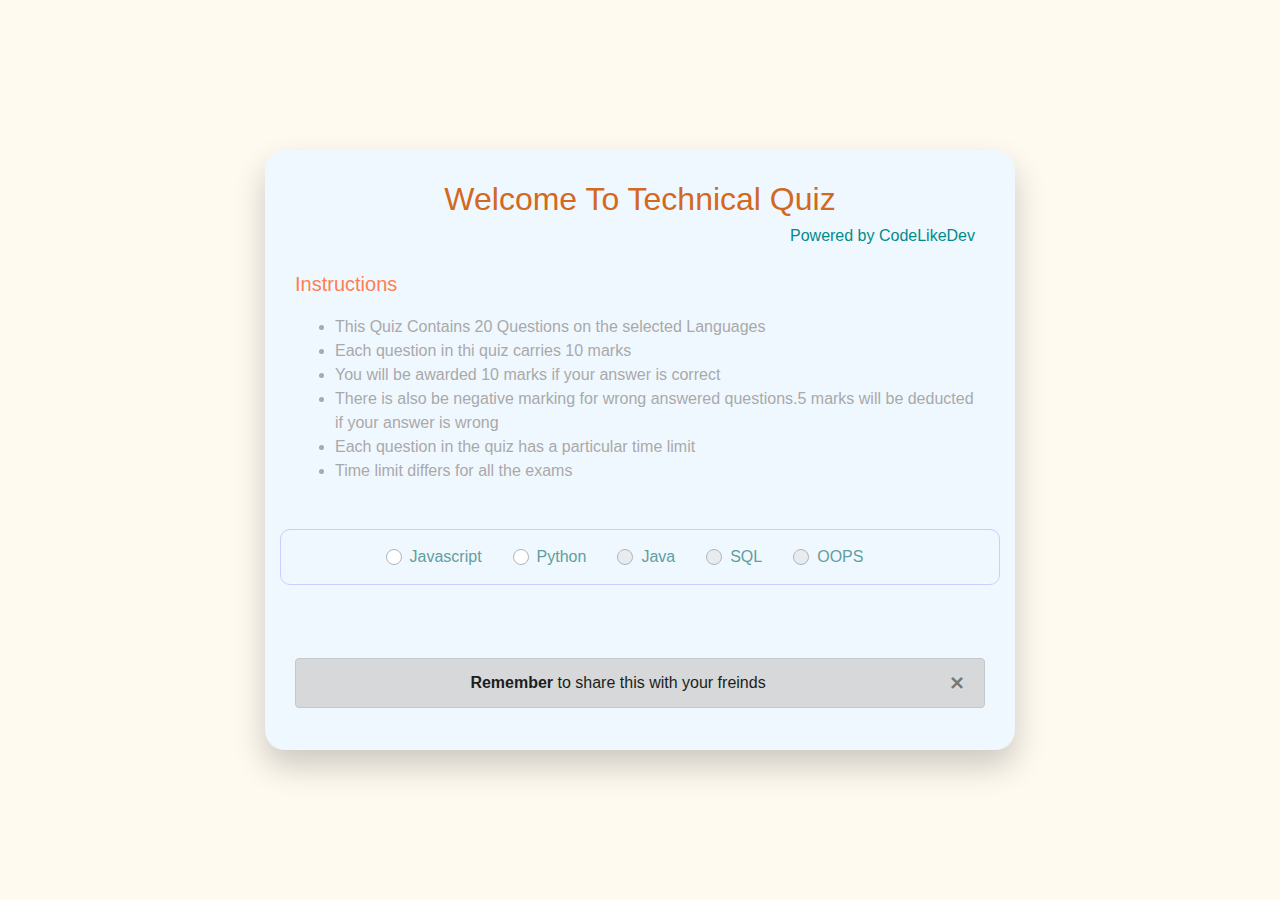
<file: index.html>
<!DOCTYPE html>
<html lang="en">

<head>
    <meta charset="UTF-8">
    <meta name="viewport" content="width=device-width, initial-scale=1.0">
    <link rel="stylesheet" href="https://maxcdn.bootstrapcdn.com/bootstrap/4.3.1/css/bootstrap.min.css">
    <link rel="stylesheet" href="index_styles.css">
    <link rel="stylesheet" href="https://use.fontawesome.com/releases/v5.6.3/css/all.css"
        integrity="sha384-UHRtZLI+pbxtHCWp1t77Bi1L4ZtiqrqD80Kn4Z8NTSRyMA2Fd33n5dQ8lWUE00s/" crossorigin="anonymous">
</head>
<script src="https://ajax.googleapis.com/ajax/libs/jquery/3.5.1/jquery.min.js"></script>
<script src="https://cdnjs.cloudflare.com/ajax/libs/popper.js/1.16.0/umd/popper.min.js"></script>
<script src="https://maxcdn.bootstrapcdn.com/bootstrap/4.3.1/js/bootstrap.min.js"></script>
<title>Technical Quiz</title>
</head>

<body>
    <div class="container" id="maincontainer">
        <h2>Welcome To Technical Quiz</h2>
        <h6>Powered by CodeLikeDev</h6>
        <div class="row instructions">
            <p>Instructions</p>
            <ul>
                <li>This Quiz Contains 20 Questions on the selected Languages</li>
                <li>Each question in thi quiz carries 10 marks</li>
                <li>You will be awarded 10 marks if your answer is correct</li>
                <li>There is also be negative marking for wrong answered questions.5 marks will be deducted if your
                    answer is wrong</li>
                <li>Each question in the quiz has a particular time limit</li>
                <li>Time limit differs for all the exams</li>
            </ul>
        </div>
        <div class="row subjects">
            <div class="custom-control custom-radio custom-control-inline enabled">
                <input type="radio" class="custom-control-input " id="javascript" name="quizlanguage" required onclick="changename('Javascript')">
                <label class="custom-control-label " for="javascript">Javascript</label>
            </div>
            <div class="custom-control custom-radio custom-control-inline enabled">
                <input type="radio" class="custom-control-input " id="python" name="quizlanguage" required onclick="changename('Python')">
                <label class="custom-control-label" for="python">Python</label>
            </div>
            <div class="custom-control custom-radio custom-control-inline disabled">
                <input type="radio" class="custom-control-input " id="java" name="quizlanguage" required onclick="changename('Java')" disabled>
                <label class="custom-control-label" for="java">Java</label>
            </div>
            <div class="custom-control custom-radio custom-control-inline disabled">
                <input type="radio" class="custom-control-input" id="sql" name="quizlanguage" required onclick="changename('SQL')" disabled>
                <label class="custom-control-label" for="sql">SQL</label>
            </div>
            <div class="custom-control custom-radio custom-control-inline disabled">
                <input type="radio" class="custom-control-input" id="oops" name="quizlanguage" required onclick="changename('OOPS')" disabled>
                <label class="custom-control-label" for="oops">OOPS</label>
            </div>
        </div>
        <div class="clearfix">
            <a href="#" onclick="loadanimation()" class="btn btn-outline-secondary float-right" id="exbtn">Start <span id="language"></span> Quiz</a>
        </div>
        <div class="alert alert-dark alert-dismissible fade show">
            <button type="button" class="close" data-dismiss="alert">&times;</button>
            <strong>Remember </strong> to share this with your freinds
        </div>
    </div>
    <script type="text/javascript" src="index_script.js"></script>
</body>

</html>
</file>
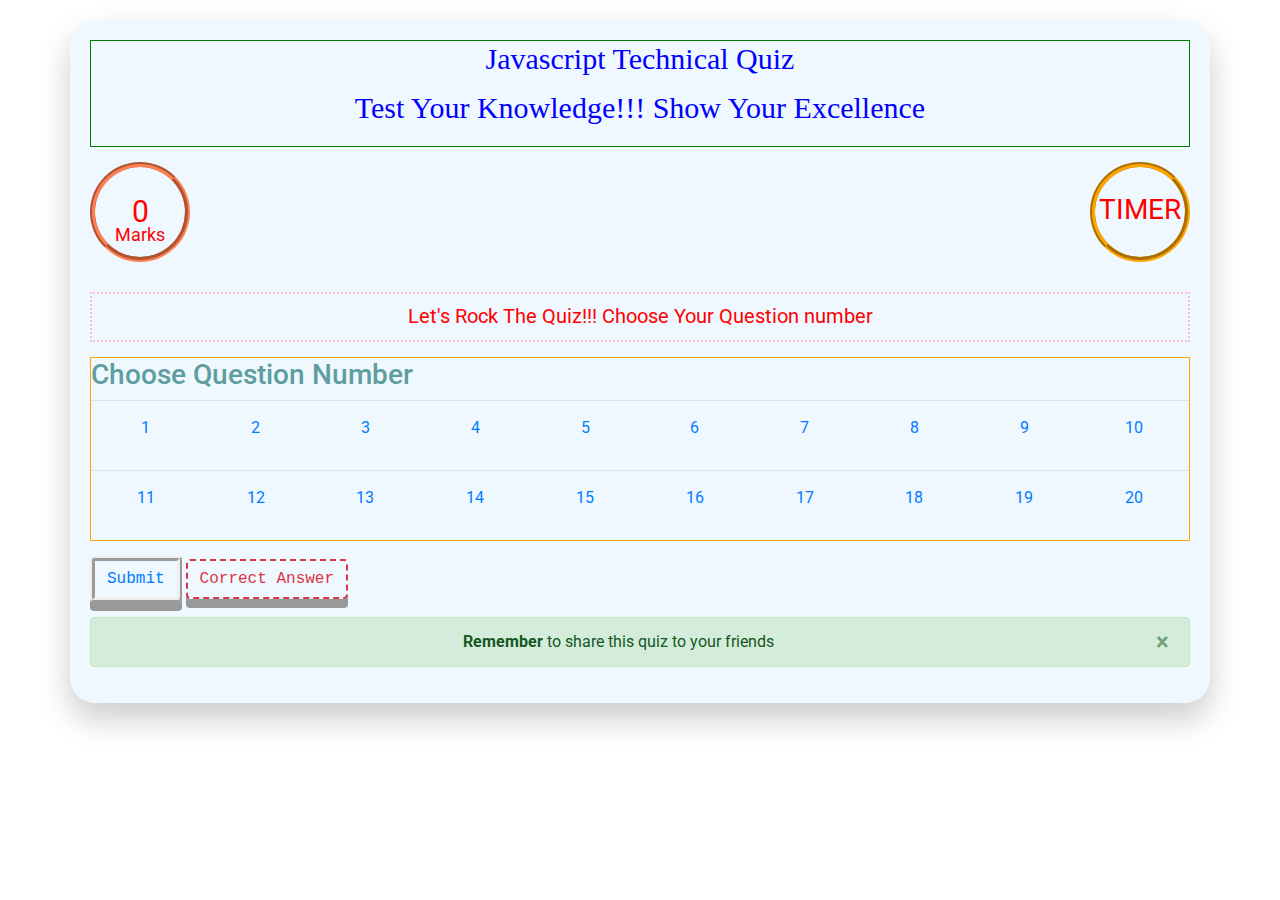
<file: Javascript/index.html>
<!DOCTYPE html>
<html lang="en">
<head>
    <meta charset="UTF-8">
    <meta name="viewport" content="width=device-width, initial-scale=1.0">
    <link rel="stylesheet" href="https://maxcdn.bootstrapcdn.com/bootstrap/4.3.1/css/bootstrap.min.css">
    <link rel="stylesheet" href="quiz_styles.css">
    <link rel="stylesheet" href="https://use.fontawesome.com/releases/v5.6.3/css/all.css" integrity="sha384-UHRtZLI+pbxtHCWp1t77Bi1L4ZtiqrqD80Kn4Z8NTSRyMA2Fd33n5dQ8lWUE00s/" crossorigin="anonymous"></head>
    <script src="https://ajax.googleapis.com/ajax/libs/jquery/3.5.1/jquery.min.js"></script>
    <script src="https://cdnjs.cloudflare.com/ajax/libs/popper.js/1.16.0/umd/popper.min.js"></script>
    <script src="https://maxcdn.bootstrapcdn.com/bootstrap/4.3.1/js/bootstrap.min.js"></script>
    <title>.Js Quiz</title>
</head>
<body onload="onloadfunction()">
    <div class="container" id="maincontainer">
        <div class="heading">
            <h1>Javascript Technical Quiz</h1>
            <p>Test Your Knowledge!!! Show Your Excellence</p>
        </div>
        <div class="clearfix hideatresults">
            <div class="timedisplay float-right">
                <span id="timer">TIMER</span>
            </div>
            <div class="marksdisplay float-left">
                <span id="marks">0</span>
                <p>Marks</p>
            </div>
        </div>
        <div class="msgsdisplay">
		    <p id="msgdisplay">Let's Rock The Quiz!!!  Choose Your Question number</p>
        </div>
        <div id="resultsdisplay">
            <p id="total_questions">Total No Questions Given  :</p>
            <p id="crct_questions">Correctly Answered   :</p>
            <p id="wrng_questions">Wrong Questions    :</p>
            <p id="na">Not Answered       :</p>
            <p id="answrreqstd">Answer Requested    :</p>
            <p id="timeup">Time up Questions    :</p>
            <p id="finalmarks">Total No of Marks    :</p>
            <p id="finalnote">fdffbdfdvds</p>
        </div>
        <div class="question_numbers hideatresults" id="qnumbers">
            <table class="table table-hover" id="qtable">
                <h3>Choose Question Number</h3>
                <tr>
                    <td id="q1"><a href="javascript:question(1)" >1</a></td> <td id="q2"><a href="javascript:question(2)" >2</a></td>
                    <td id="q3"><a href="javascript:question(3)" >3</a></td> <td id="q4"><a href="javascript:question(4)" >4</a></td>
                    <td id="q5"><a href="javascript:question(5)" >5</a></td> <td id="q6"><a href="javascript:question(6)" >6</a></td>
                    <td id="q7"><a href="javascript:question(7)" >7</a></td> <td id="q8"><a href="javascript:question(8)" >8</a></td>
                    <td id="q9"><a href="javascript:question(9)" >9</a></td> <td id="q10"><a href="javascript:question(10)" >10</a></td>
                  </tr>
                  <tr>
                    <td id="q11"><a href="javascript:question(11)" >11</a></td> <td id="q12"><a href="javascript:question(12)" >12</a></td>
                    <td id="q13"><a href="javascript:question(13)" >13</a></td> <td id="q14"><a href="javascript:question(14)" >14</a></td>
                    <td id="q15"><a href="javascript:question(15)" >15</a></td> <td id="q16"><a href="javascript:question(16)" >16</a></td>
                    <td id="q17"><a href="javascript:question(17)" >17</a></td> <td id="q18"><a href="javascript:question(18)" >18</a></td>
                    <td id="q19"><a href="javascript:question(19)" >19</a></td> <td id="q20"><a href="javascript:question(20)" >20</a></td>
                  </tr>
            </table>
        </div>
        <div class="question_display hideatresults" id="questiondisplay">

        </div>
        <div class="clearfix hideatresults">
            <button type="button" class="btn btn-outline-primary" id="submitbtn" onclick="checking()">Submit</button>
            <button type="button" class="btn btn-outline-danger" onclick="revealanswer(true)" id="crctanswrbtn">Correct Answer</button>
        </div>
        <div class="alert alert-success alert-dismissible">
            <button type="button" class="close" data-dismiss="alert">&times;</button>
            <strong>Remember</strong> to share this quiz to your friends
        </div>
    </div>
    <div class="container" id="secondcontainer">
        <h3>Your Results are Being Calculated........<span id="sharesec"></span></h3>
        <p>Please <strong>Remember</strong> to share this quiz to your friends</p>

        <p>For more such Content FOLLOW us on Instagram</p>


        <a href="https://www.instagram.com/codelikedev.py" target="_blank"><i class="fab fa-instagram"></i></a>

    </div>
    <script type="text/javascript" src="quiz_script.js"></script>
</body>
</html>
</file>
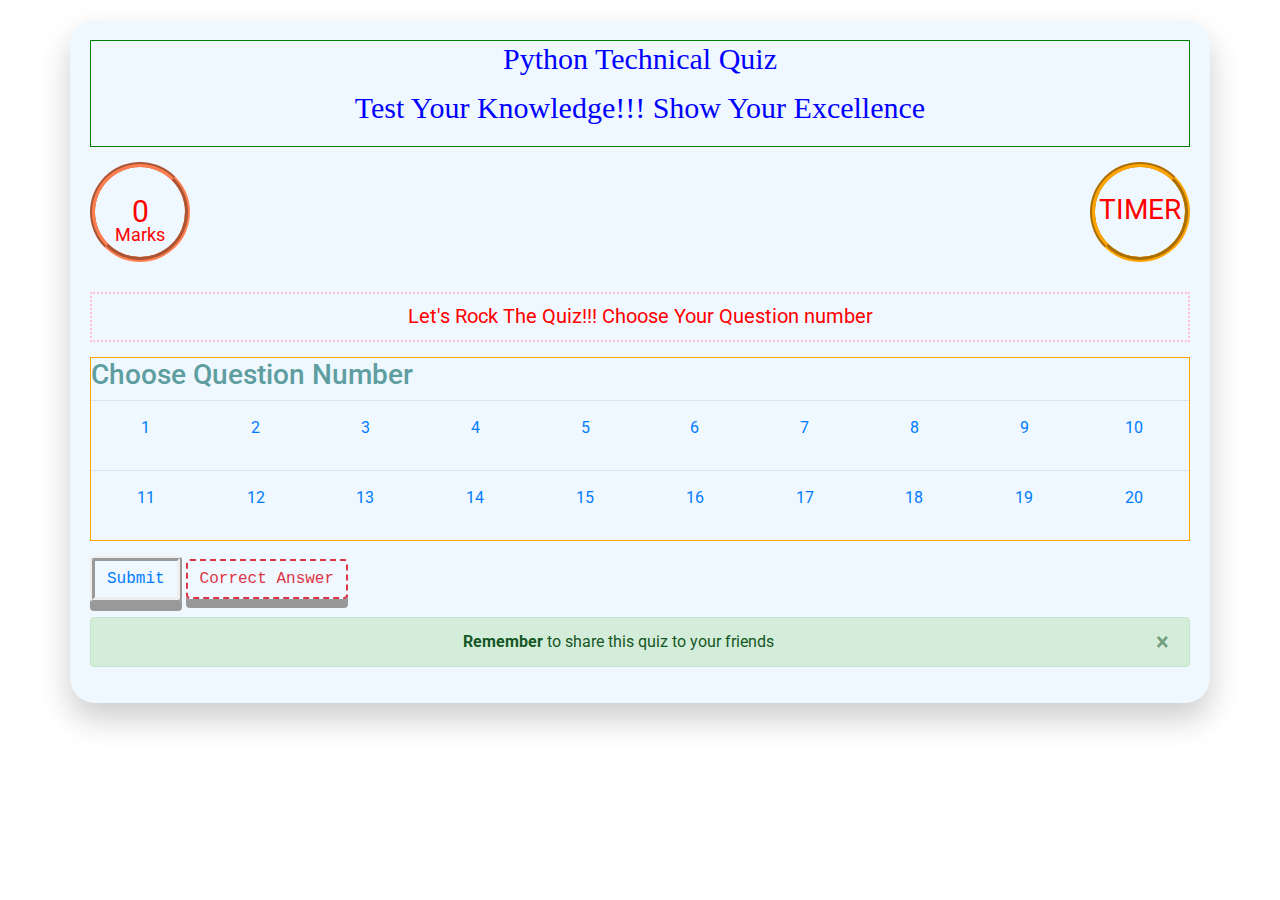
<file: Python/index.html>
<!DOCTYPE html>
<html lang="en">
<head>
    <meta charset="UTF-8">
    <meta name="viewport" content="width=device-width, initial-scale=1.0">
    <link rel="stylesheet" href="https://maxcdn.bootstrapcdn.com/bootstrap/4.3.1/css/bootstrap.min.css">
    <link rel="stylesheet" href="quiz_styles.css">
    <link rel="stylesheet" href="https://use.fontawesome.com/releases/v5.6.3/css/all.css" integrity="sha384-UHRtZLI+pbxtHCWp1t77Bi1L4ZtiqrqD80Kn4Z8NTSRyMA2Fd33n5dQ8lWUE00s/" crossorigin="anonymous"></head>
    <script src="https://ajax.googleapis.com/ajax/libs/jquery/3.5.1/jquery.min.js"></script>
    <script src="https://cdnjs.cloudflare.com/ajax/libs/popper.js/1.16.0/umd/popper.min.js"></script>
    <script src="https://maxcdn.bootstrapcdn.com/bootstrap/4.3.1/js/bootstrap.min.js"></script>
    <title>.Py Quiz</title>
</head>
<body onload="onloadfunction()">
    <div class="container" id="maincontainer">
        <div class="heading">
            <h1>Python Technical Quiz</h1>
            <p>Test Your Knowledge!!! Show Your Excellence</p>
        </div>
        <div class="clearfix hideatresults">
            <div class="timedisplay float-right">
                <span id="timer">TIMER</span>
            </div>
            <div class="marksdisplay float-left">
                <span id="marks">0</span>
                <p>Marks</p>
            </div>
        </div>
        <div class="msgsdisplay">
		    <p id="msgdisplay">Let's Rock The Quiz!!!  Choose Your Question number</p>
        </div>
        <div id="resultsdisplay">
            <p id="total_questions">Total No Questions Given  :</p>
            <p id="crct_questions">Correctly Answered   :</p>
            <p id="wrng_questions">Wrong Questions    :</p>
            <p id="na">Not Answered       :</p>
            <p id="answrreqstd">Answer Requested    :</p>
            <p id="timeup">Time up Questions    :</p>
            <p id="finalmarks">Total No of Marks    :</p>
            <p id="finalnote">fdffbdfdvds</p>
        </div>
        <div class="question_numbers hideatresults" id="qnumbers">
            <table class="table table-hover" id="qtable">
                <h3>Choose Question Number</h3>
                <tr>
                    <td id="q1"><a href="javascript:question(1)" >1</a></td> <td id="q2"><a href="javascript:question(2)" >2</a></td>
                    <td id="q3"><a href="javascript:question(3)" >3</a></td> <td id="q4"><a href="javascript:question(4)" >4</a></td>
                    <td id="q5"><a href="javascript:question(5)" >5</a></td> <td id="q6"><a href="javascript:question(6)" >6</a></td>
                    <td id="q7"><a href="javascript:question(7)" >7</a></td> <td id="q8"><a href="javascript:question(8)" >8</a></td>
                    <td id="q9"><a href="javascript:question(9)" >9</a></td> <td id="q10"><a href="javascript:question(10)" >10</a></td>
                  </tr>
                  <tr>
                    <td id="q11"><a href="javascript:question(11)" >11</a></td> <td id="q12"><a href="javascript:question(12)" >12</a></td>
                    <td id="q13"><a href="javascript:question(13)" >13</a></td> <td id="q14"><a href="javascript:question(14)" >14</a></td>
                    <td id="q15"><a href="javascript:question(15)" >15</a></td> <td id="q16"><a href="javascript:question(16)" >16</a></td>
                    <td id="q17"><a href="javascript:question(17)" >17</a></td> <td id="q18"><a href="javascript:question(18)" >18</a></td>
                    <td id="q19"><a href="javascript:question(19)" >19</a></td> <td id="q20"><a href="javascript:question(20)" >20</a></td>
                  </tr>
            </table>
        </div>
        <div class="question_display hideatresults" id="questiondisplay">

        </div>
        <div class="clearfix hideatresults">
            <button type="button" class="btn btn-outline-primary" id="submitbtn" onclick="checking()">Submit</button>
            <button type="button" class="btn btn-outline-danger" onclick="revealanswer(true)" id="crctanswrbtn">Correct Answer</button>
        </div>
        <div class="alert alert-success alert-dismissible">
            <button type="button" class="close" data-dismiss="alert">&times;</button>
            <strong>Remember</strong> to share this quiz to your friends
        </div>
    </div>
    <div class="container" id="secondcontainer">
        <h3>Your Results are Being Calculated........<span id="sharesec"></span></h3>
        <p>Please <strong>Remember</strong> to share this quiz to your friends</p>

        <p>For more such Content FOLLOW us on Instagram</p>


        <a href="https://www.instagram.com/codelikedev.py" target="_blank"><i class="fab fa-instagram"></i></a>

    </div>
    <script type="text/javascript" src="quiz_script.js"></script>
</body>
</html>
</file>
<file: index_styles.css>
body {
  display: flex;
  justify-content: center;
  align-items: center;
  min-height: 100vh;
  background-color: floralwhite;
}

.container {
  width: 750px;
  height: 600px;
  padding: 30px;
  box-shadow: 0 16px 32px rgba(0, 0, 0, 0.2);
  border-radius: 20px;
  background-color: aliceblue;
}
.container h2 {
  text-align: center;
  color: chocolate;
}
.container h6{
    text-align: end;
    color: darkcyan;
    position: relative;
    left: -10px;
}

.container .instructions {
  font-size: 16px;
  color: darkgrey;
}

.container .instructions p {
  font-size: 20px;
  color: coral;
}

.container .row {
  margin-bottom: 15px;
  padding: 15px;
}
.container .subjects {
  text-align: center;
  display: flex;
  justify-content: center;
  align-items: center;
  cursor: pointer;
  border: 1px solid #ccccff;
  border-radius: 10px;
}

.container .row .custom-control {
  padding-right: 15px;
  position: relative;
  cursor: pointer;
}
.container .row .custom-control label {
  color: cadetblue;
  cursor: pointer;
  position: relative;
  left: 0;
}

.container .clearfix {
  margin-bottom: 20px;
}
.container .clearfix .btn {
  opacity: 0;
  transition: all 0.5s;

}
.alert {
  text-align: center;
}


@media (max-width:991px){
    .container{
        height: 100%;
    }
}
</file>
<file: Javascript/quiz_styles.css>
@import url('https://fonts.googleapis.com/css2?family=Caveat&family=Cinzel:wght@700&family=Galada&family=Indie+Flower&family=Lobster&family=Orbitron:wght@900&family=Roboto:ital@1&family=Sacramento&display=swap');

* {
  margin-bottom: 15px;
  cursor: pointer;
  user-select: none;
}
body{
  display: flex;
  justify-content: center;
  align-items: center;
  min-width: 100vh;
  position: relative;
  background: url('https://images.pexels.com/photos/2004161/pexels-photo-2004161.jpeg?auto=compress&cs=tinysrgb&dpr=3&h=750&w=1260');
  background-size: cover;
  background-repeat: no-repeat;
  background-position: center;
  background-attachment: fixed;
}
.container {
  position: relative;
  height: 100%;
  width: 100%;
  transition:all 0.5s;
  background-color: aliceblue;
  border-radius: 25px;
  margin-top: 20px;
  padding: 20px;
  box-shadow: 0 16px 32px rgba(0, 0, 0, 0.2);
}
#secondcontainer{
  display: flex;
  justify-content: center;
  flex-direction: column;
  min-height: 100vh;
  text-align: center;
  display: none;
}
#secondcontainer h3,
#secondcontainer p,
#secondcontainer a{
  position: relative;
  left: 0;
}
#secondcontainer p{
  font-size: 18px;
}
#secondcontainer a{
  min-width: 50px;
  font-size: 40px;
  text-decoration: none;
  color: coral;
  text-align: center;
}
.heading {
  border: 1px solid green;
  height: 100%;
  width: 100%;
  position: relative;
}
.heading h1 {
  font-family: Algerian;
  font-size: 30px;
  color: blue;
  text-align: center;
}
.heading p {
  font-family: old English Text mt;
  font-size: 30px;
  color: blue;
  text-align: center;
}
.question_numbers {
  border: 1px solid orange;
  width: 100%;
  height: 100%;
}

.question_numbers h3{
  color: cadetblue;
}

.table {
  width: 100%;
  height: 100%;
  margin: 0;
}

.question_numbers table tr td {
  text-align: center;
  justify-content: center;
  align-items: center;
}

.question_numbers table tr td a{
    border-radius: 1000%;
    width: 30px;
    height: 30px; 
    background: transparent;
    display:inline-block;
    line-height:30px;
    vertical-align:center;
    text-align:center;
    text-decoration: none;
    transition: all 0.4s;
}

.question_numbers table tr td i{
    border-radius: 1000%;
    width: 30px;
    height: 30px; 
    background: transparent;
    display:inline-block;
    line-height:30px;
    vertical-align:center;
    text-align:center;
    text-decoration: none;
    transition: all 0.4s;
    color: dodgerblue;
}

.question_numbers table tr td .fa-check-circle{
  color: #2eb82e;
}

.question_numbers table tr td .fa-times-circle{
  color: red;
}
.question_numbers table tr td .fa-clock{
  color: chocolate;
}
.question_numbers table tr td .fa-question-circle{
  color: #ff1ac6;
}
.question_numbers table tr td .fa-spinner
{
  color: coral;
  animation: anim infinite 1.5s;
}

@keyframes anim{
    0%{
      transform: rotate(0deg);
  }
  100%{
      transform: rotate(360deg);
  }
}

.question_numbers table tr td a:hover{
  background: #b3b3b3;
  color: greenyellow;
  font-weight: 400;
}

.msgsdisplay {
  border: 2px dotted pink;
  width: 100%;
  height: 100%;
  position: relative;
  text-align: center;
  display: flex;
  justify-content: center;
  align-items: center;
}
.msgsdisplay p {
  position: relative;
  top: 7px;
  color: red;
  font-size: 20px;
}

#resultsdisplay{
  width: 100%;
  height: 100%;
  padding: 15px;
  display: none;
}

#resultsdisplay p{
  position: relative;
  left: 10%;
  letter-spacing: 1px;
}

#total_questions{
  font-family: 'Roboto', sans-serif;
  font-size: 25px;
  font-weight: 400;
  color: indigo;
}

#crct_questions{
  font-family: 'Cinzel', serif;
  font-weight: 700;
  font-size: 23px;
  color: #2eb82e;
}

#wrng_questions{
  font-family: 'Galada', cursive;
  font-weight: 400;
  font-size: 30px;
  color: #ff4d4d ;
}

#na{
  font-family: 'Indie Flower', cursive;
  font-weight: 400;
  font-size: 30px;
  color: coral;
}

#answrreqstd{
  font-family: 'Caveat', cursive;
  font-weight: 400;
  font-size: 30px;
  color: #ff1ac6;
}

#timeup{
  font-family: 'Lobster', cursive;
  font-weight: 400;
  font-size: 25px;
  color: chocolate;
}

#finalmarks{
  font-family: 'Orbitron', sans-serif;
  font-weight: 900;
  font-size: 20px;
  color: darkslategrey;
}

#finalnote{
  font-size: 35px;
  font-family: 'Sacramento', cursive;
  color: #999;
  text-align: center;
}

.question_display {
  border-radius: 20px;
  width: 100%;
  height: 100%;
  text-align: center;
}

.question_display pre{
  text-align: start;
  position: relative;
  left: 40%;
}

.question_display span{
  position: relative;
  left: 40%;
  color: dodgerblue;
  text-decoration: none;
}

#questiondescription{
  border-radius: 10px;
  color: dimgray;
}

.timedisplay {
  width: 100px;
  height: 100px;
  border-radius: 100px;
  border: 5px groove orange;
  position: relative;
  text-align: center;
  color: red;
  font-size: 25px;
}
.timedisplay span {
  position: relative;
  top: 22px;
  font-size: 28px;
}
.marksdisplay {
  width: 100px;
  height: 100px;
  border-radius: 100px;
  border: 5px groove coral;
  position: relative;
  text-align: center;
  color: red;
  font-size: 25px;
}
.marksdisplay p{
  position: relative;
  top: 10%;
  font-size: 18px;
}
#marks {
  position: relative;
  top: 22px;
  font-size: 30px;
}

.btn-outline-primary {
  border: 5px ridge;
  font-family: Courier New;
  box-shadow: 0 9px #999;
  cursor: pointer;
}
.btn-outline-danger {
  border: 2px dashed;
  font-family: Courier New;
  box-shadow: 0 9px #999;
  cursor: pointer;
}
.btn:active {
  box-shadow: 0 5px #666;
  transform: translateY(4px);
}

.alert{
  text-align: center;
}

@media (max-width:991px){
}
</file>
<file: Python/quiz_styles.css>
@import url('https://fonts.googleapis.com/css2?family=Caveat&family=Cinzel:wght@700&family=Galada&family=Indie+Flower&family=Lobster&family=Orbitron:wght@900&family=Roboto:ital@1&family=Sacramento&display=swap');

* {
  margin-bottom: 15px;
  cursor: pointer;
  user-select: none;
}
body{
  display: flex;
  justify-content: center;
  align-items: center;
  min-width: 100vh;
  position: relative;
  background: url('https://images.pexels.com/photos/2004161/pexels-photo-2004161.jpeg?auto=compress&cs=tinysrgb&dpr=3&h=750&w=1260');
  background-size: cover;
  background-repeat: no-repeat;
  background-position: center;
  background-attachment: fixed;
}
.container {
  position: relative;
  height: 100%;
  width: 100%;
  transition:all 0.5s;
  background-color: aliceblue;
  border-radius: 25px;
  margin-top: 20px;
  padding: 20px;
  box-shadow: 0 16px 32px rgba(0, 0, 0, 0.2);
}
#secondcontainer{
  display: flex;
  justify-content: center;
  flex-direction: column;
  min-height: 100vh;
  text-align: center;
  display: none;
}
#secondcontainer h3,
#secondcontainer p,
#secondcontainer a{
  position: relative;
  left: 0;
}
#secondcontainer p{
  font-size: 18px;
}
#secondcontainer a{
  min-width: 50px;
  font-size: 40px;
  text-decoration: none;
  color: coral;
  text-align: center;
}
.heading {
  border: 1px solid green;
  height: 100%;
  width: 100%;
  position: relative;
}
.heading h1 {
  font-family: Algerian;
  font-size: 30px;
  color: blue;
  text-align: center;
}
.heading p {
  font-family: old English Text mt;
  font-size: 30px;
  color: blue;
  text-align: center;
}
.question_numbers {
  border: 1px solid orange;
  width: 100%;
  height: 100%;
}

.question_numbers h3{
  color: cadetblue;
}

.table {
  width: 100%;
  height: 100%;
  margin: 0;
}

.question_numbers table tr td {
  text-align: center;
  justify-content: center;
  align-items: center;
}

.question_numbers table tr td a{
    border-radius: 1000%;
    width: 30px;
    height: 30px; 
    background: transparent;
    display:inline-block;
    line-height:30px;
    vertical-align:center;
    text-align:center;
    text-decoration: none;
    transition: all 0.4s;
}

.question_numbers table tr td i{
    border-radius: 1000%;
    width: 30px;
    height: 30px; 
    background: transparent;
    display:inline-block;
    line-height:30px;
    vertical-align:center;
    text-align:center;
    text-decoration: none;
    transition: all 0.4s;
    color: dodgerblue;
}

.question_numbers table tr td .fa-check-circle{
  color: #2eb82e;
}

.question_numbers table tr td .fa-times-circle{
  color: red;
}
.question_numbers table tr td .fa-clock{
  color: chocolate;
}
.question_numbers table tr td .fa-question-circle{
  color: #ff1ac6;
}
.question_numbers table tr td .fa-spinner
{
  color: coral;
  animation: anim infinite 1.5s;
}

@keyframes anim{
    0%{
      transform: rotate(0deg);
  }
  100%{
      transform: rotate(360deg);
  }
}

.question_numbers table tr td a:hover{
  background: #b3b3b3;
  color: greenyellow;
  font-weight: 400;
}

.msgsdisplay {
  border: 2px dotted pink;
  width: 100%;
  height: 100%;
  position: relative;
  text-align: center;
  display: flex;
  justify-content: center;
  align-items: center;
}
.msgsdisplay p {
  position: relative;
  top: 7px;
  color: red;
  font-size: 20px;
}

#resultsdisplay{
  width: 100%;
  height: 100%;
  padding: 15px;
  display: none;
}

#resultsdisplay p{
  position: relative;
  left: 10%;
  letter-spacing: 1px;
}

#total_questions{
  font-family: 'Roboto', sans-serif;
  font-size: 25px;
  font-weight: 400;
  color: indigo;
}

#crct_questions{
  font-family: 'Cinzel', serif;
  font-weight: 700;
  font-size: 23px;
  color: #2eb82e;
}

#wrng_questions{
  font-family: 'Galada', cursive;
  font-weight: 400;
  font-size: 30px;
  color: #ff4d4d ;
}

#na{
  font-family: 'Indie Flower', cursive;
  font-weight: 400;
  font-size: 30px;
  color: coral;
}

#answrreqstd{
  font-family: 'Caveat', cursive;
  font-weight: 400;
  font-size: 30px;
  color: #ff1ac6;
}

#timeup{
  font-family: 'Lobster', cursive;
  font-weight: 400;
  font-size: 25px;
  color: chocolate;
}

#finalmarks{
  font-family: 'Orbitron', sans-serif;
  font-weight: 900;
  font-size: 20px;
  color: darkslategrey;
}

#finalnote{
  font-size: 35px;
  font-family: 'Sacramento', cursive;
  color: #999;
  text-align: center;
}

.question_display {
  border-radius: 20px;
  width: 100%;
  height: 100%;
  text-align: center;
}

.question_display pre{
  text-align: start;
  position: relative;
  left: 40%;
}

.question_display span{
  position: relative;
  left: 40%;
  color: dodgerblue;
  text-decoration: none;
}

#questiondescription{
  border-radius: 10px;
  color: dimgray;
}

.timedisplay {
  width: 100px;
  height: 100px;
  border-radius: 100px;
  border: 5px groove orange;
  position: relative;
  text-align: center;
  color: red;
  font-size: 25px;
}
.timedisplay span {
  position: relative;
  top: 22px;
  font-size: 28px;
}
.marksdisplay {
  width: 100px;
  height: 100px;
  border-radius: 100px;
  border: 5px groove coral;
  position: relative;
  text-align: center;
  color: red;
  font-size: 25px;
}
.marksdisplay p{
  position: relative;
  top: 10%;
  font-size: 18px;
}
#marks {
  position: relative;
  top: 22px;
  font-size: 30px;
}

.btn-outline-primary {
  border: 5px ridge;
  font-family: Courier New;
  box-shadow: 0 9px #999;
  cursor: pointer;
}
.btn-outline-danger {
  border: 2px dashed;
  font-family: Courier New;
  box-shadow: 0 9px #999;
  cursor: pointer;
}
.btn:active {
  box-shadow: 0 5px #666;
  transform: translateY(4px);
}

.alert{
  text-align: center;
}

@media (max-width:991px){
}
</file>
